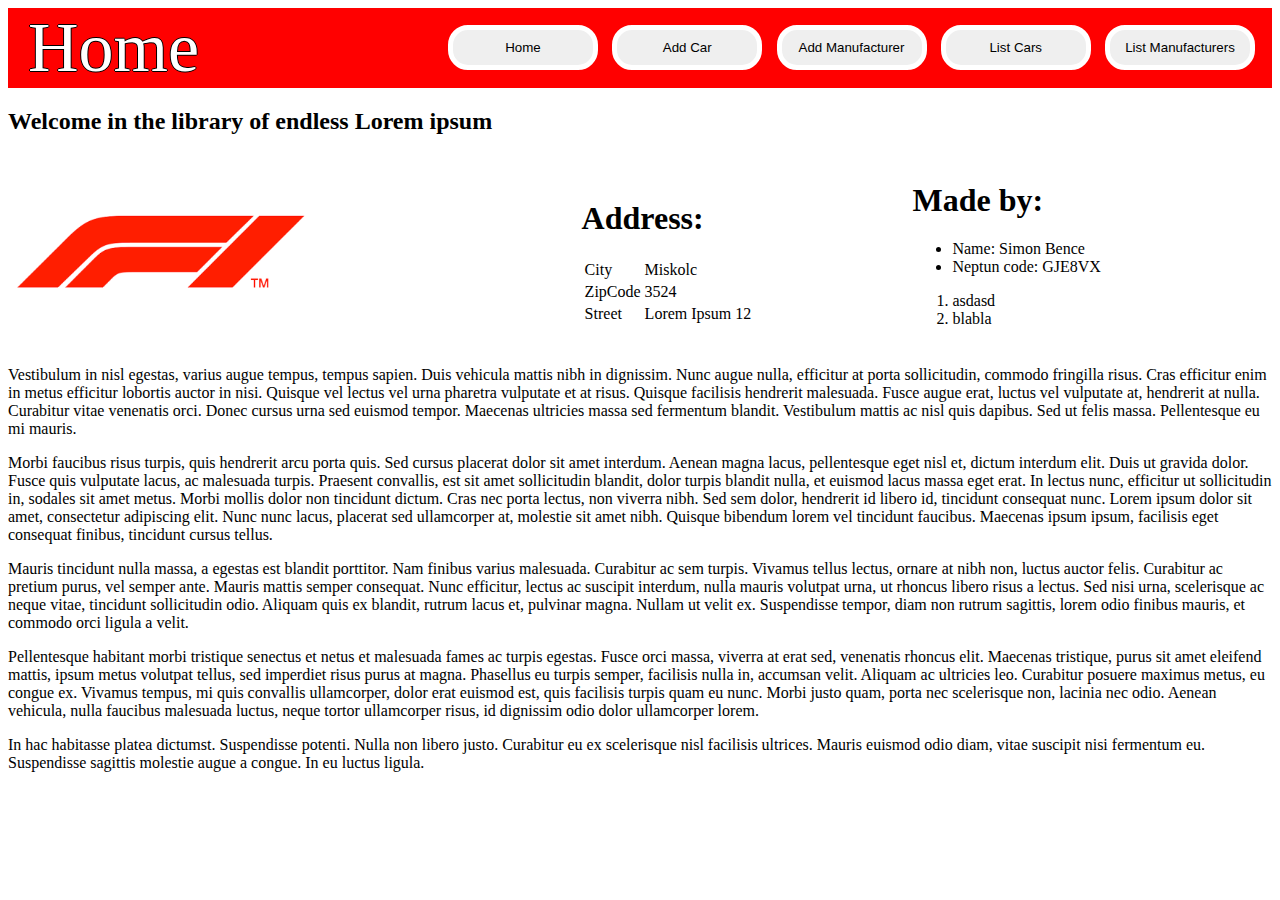
<file: student/index.html>
<!DOCTYPE html>
<html lang="en">
<head>
    <meta charset="UTF-8">
    <title>Beadandó feladat</title>
    <link rel="stylesheet" type="text/css" href="css/index.css">
    <script type="application/javascript" src="js/jquery-3.3.1.min.js"></script>
    <script type="application/javascript" src="js/index.js"></script>
</head>
<body>
<div id="everything">
    <div id="header">
        <div id="banner">
            <div id="menuBar">
                <button id="homeButton" type="button" class="menuButton">Home</button>
                <button id="addCarButton" type="button" class="menuButton">Add Car</button>
                <button id="addManufacturerButton" type="button" class="menuButton">Add Manufacturer</button>
                <button id="listCarsButton" type="button" class="menuButton">List Cars</button>
                <button id="listManufacturersButton" type="button" class="menuButton">List Manufacturers</button>
            </div>
            <div id="currentMenu">
            </div>
        </div>
    </div>
    <div id="content">
    </div>
</div>
</body>
</html>
</file>
<file: student/css/index.css>
#contentImage {
    width: 300px;
}

.manufacturerTableImage {
    width: 60px;
    height: 60px;
    border: 1px solid  black;
}

.opacityClass {
    opacity: 0.4;
    filter: alpha(opacity=50); /* For IE8 and earlier */
}

.opacityClass:HOVER {
    background-color: red;
}


#manufacturerCookieImageTable{
    width: 50%;
    margin-left: 25%;
    margin-right: 25%;
}

#manufacturerCookieImageTable td{
    text-align: center;
}

#cookieImage{
    width: 250px;
    height: 250px;
}

body{
    background-color: white;
}

#nameCellData {
    background-color: yellow;
    cursor: pointer;
    font-weight: bold;
}

#everything {
    margin: auto;
    width: 100%;
}

.addTable {
    margin-top: 2%;
    margin-left: 35%;
    margin-right: 35%;
    width: 30%;
    font-size: large;
    border: 1px solid black;
    border-radius: 4px;
    background-color: yellow;
}

.addTable td:nth-child(1){
    text-align: right;
}

.button {
    font-family: Cambria;
    background-color: white;
    border: 2px solid  black;
    border-radius: 4px;
    color: black;
    padding: 16px;
    text-align: center;
    font-size: 16px;
    transition-duration: 0.4s;
    cursor: pointer;
    margin-top: 2%;
    margin-left: 35%;
    margin-right: 35%;
    width: 30%;
}

.button:hover {
    background-color: red;
    color: white;
}

#banner {
    height: 20%;
    background: red;
    font-size: 70px;
    color: white;
    text-shadow: -1px 0 black, 0 1px black, 1px 0 black, 0 -1px black;
    font-family: Georgia;
    padding-left: 20px;
}

table {
    width: 100%;
    border: 0px solid black;
}

.innerTable {
    width: auto;
}

#menuBar {
    font-size: 17px;
    float: right;
    padding: 12px;
}

#menuBar .menuButton {
    width: 150px;
    text-align: center;
    border: 5px solid white;
    border-radius: 20px;
    padding: 10px;
    margin: 5px;
    cursor: pointer;
}

#menuBar .menuButton:HOVER {
    background: black;
    color: white;
}

#listTable th {
    border: 1px solid #ddd;
    color: red;
    padding: 8px;
    font-size: 20px;
}
</file>
